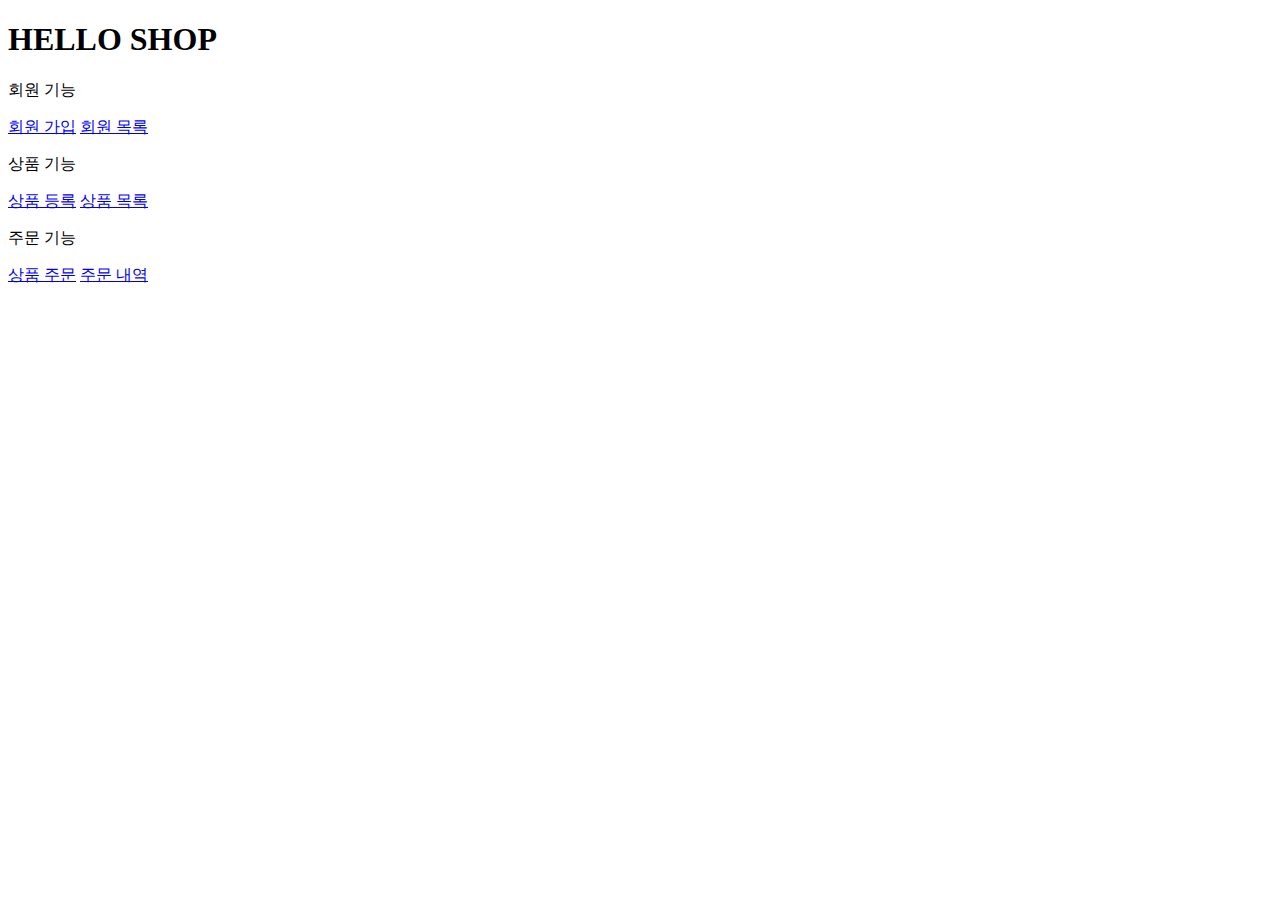
<file: src/main/resources/templates/home.html>
<!DOCTYPE HTML>
<html xmlns:th="http://www.thymeleaf.org">
<head th:replace="fragments/header :: header">
    <title>Hello</title>
    <meta http-equiv="Content-Type" content="text/html; charset=UTF-8" />
</head>
<body>
<div class="container">
    <div th:replace="fragments/bodyHeader :: bodyHeader" />
    <div class="jumbotron"> <h1>HELLO SHOP</h1>
        <p class="lead">회원 기능</p> <p>
            <a class="btn btn-lg btn-secondary" href="/members/new">회원 가입</a>
            <a class="btn btn-lg btn-secondary" href="/members">회원 목록</a> </p>
        <p class="lead">상품 기능</p> <p>
            <a class="btn btn-lg btn-dark" href="/items/new">상품 등록</a>
            <a class="btn btn-lg btn-dark" href="/items">상품 목록</a> </p>
        <p class="lead">주문 기능</p> <p>
            <a class="btn btn-lg btn-info" href="/order">상품 주문</a>
            <a class="btn btn-lg btn-info" href="/orders">주문 내역</a> </p>
    </div>
    <div th:replace="fragments/footer :: footer" />
</div> <!-- /container -->
</body>
</html>
</file>
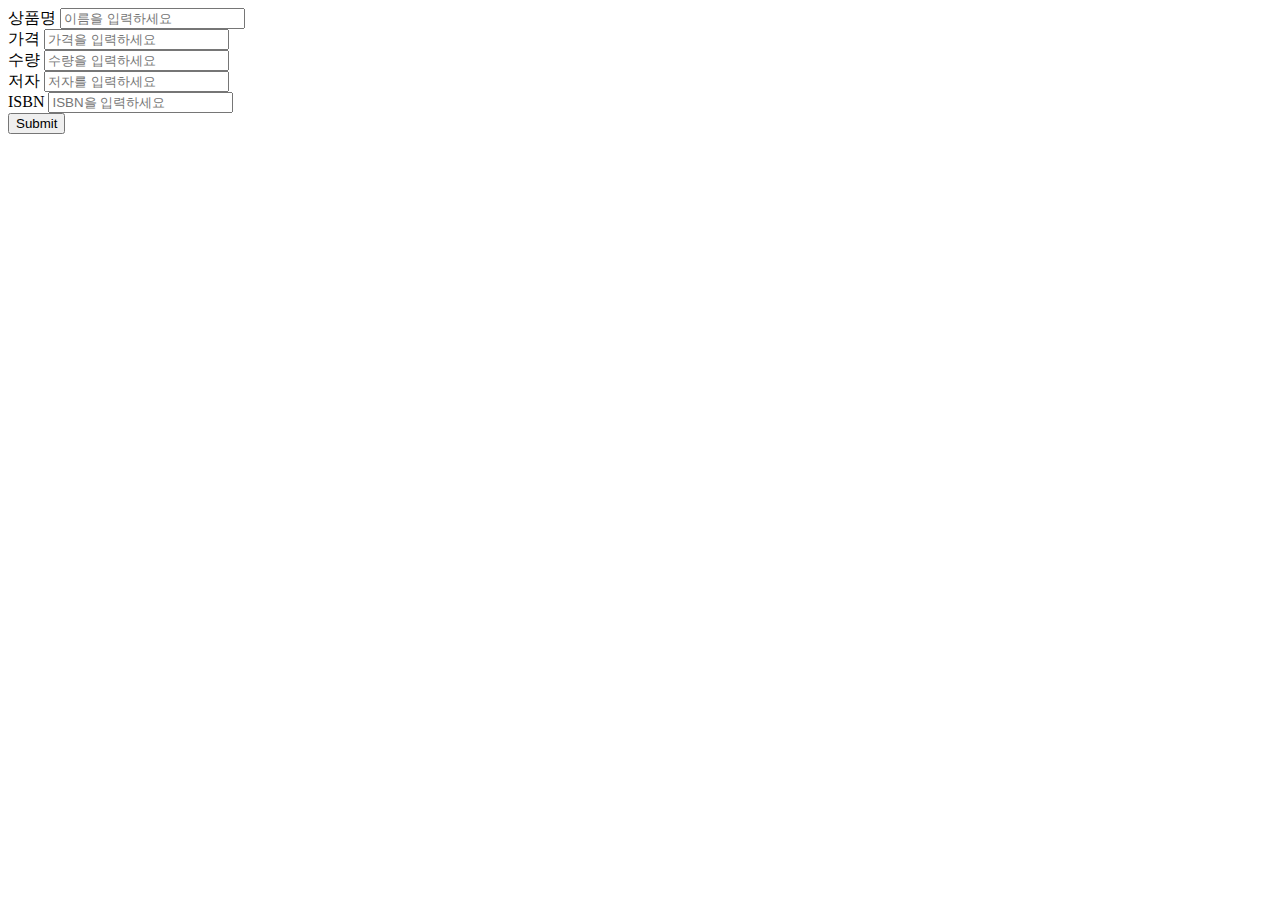
<file: src/main/resources/templates/items/createItemForm.html>
<!DOCTYPE HTML>
<html xmlns:th="http://www.thymeleaf.org">
<head th:replace="fragments/header :: header" />
<body>

<div class="container">
    <div th:replace="fragments/bodyHeader :: bodyHeader"/>
    <form th:action="@{/items/new}" th:object="${form}" method="post">
        <div class="form-group">
            <label th:for="name">상품명</label>
            <input type="text" th:field="*{name}" class="form-control"
                   placeholder="이름을 입력하세요"> </div>
        <div class="form-group">
            <label th:for="price">가격</label>
            <input type="number" th:field="*{price}" class="form-control" placeholder="가격을 입력하세요">
        </div>
        <div class="form-group">
            <label th:for="stockQuantity">수량</label>
            <input type="number" th:field="*{stockQuantity}" class="form-
control" placeholder="수량을 입력하세요">
        </div>
        <div class="form-group">
            <label th:for="author">저자</label>
            <input type="text" th:field="*{author}" class="form-control"
                   placeholder="저자를 입력하세요"> </div>
        <div class="form-group">
            <label th:for="isbn">ISBN</label>
            <input type="text" th:field="*{isbn}" class="form-control"
                   placeholder="ISBN을 입력하세요"> </div>
        <button type="submit" class="btn btn-primary">Submit</button>
    </form>
    <br/>
    <div th:replace="fragments/footer :: footer" />
</div> <!-- /container -->
</body>
</html>
</file>
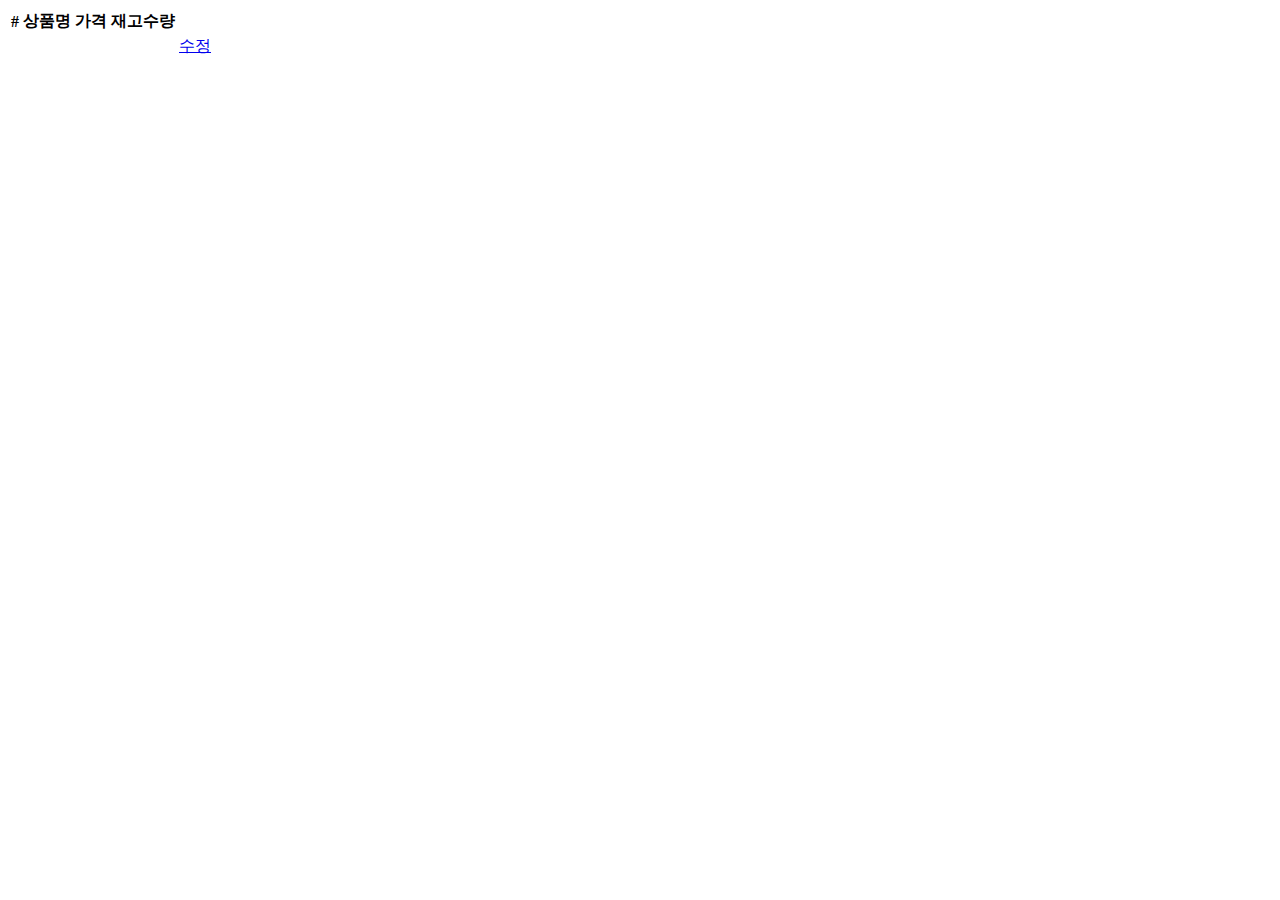
<file: src/main/resources/templates/items/itemList.html>
<!DOCTYPE HTML>
<html xmlns:th="http://www.thymeleaf.org">
<head th:replace="fragments/header :: header" />
<body>
<div class="container">
    <div th:replace="fragments/bodyHeader :: bodyHeader"/>
    <div>
        <table class="table table-striped">
            <thead> <tr>
                <th>#</th> <th>상품명</th> <th>가격</th> <th>재고수량</th> <th></th>
            </tr>
            </thead>
            <tbody>
            <tr th:each="item : ${items}">
                <td th:text="${item.id}"></td>
                <td th:text="${item.name}"></td>
                <td th:text="${item.price}"></td>
                <td th:text="${item.stockQuantity}"></td>
                <td>
                    <a href="#" th:href="@{/items/{id}/edit (id=${item.id})}" class="btn btn-primary" role="button">수정</a>
                </td> </tr>
            </tbody>
        </table>
    </div>
    <div th:replace="fragments/footer :: footer"/>
</div> <!-- /container -->
</body>
</html>
</file>
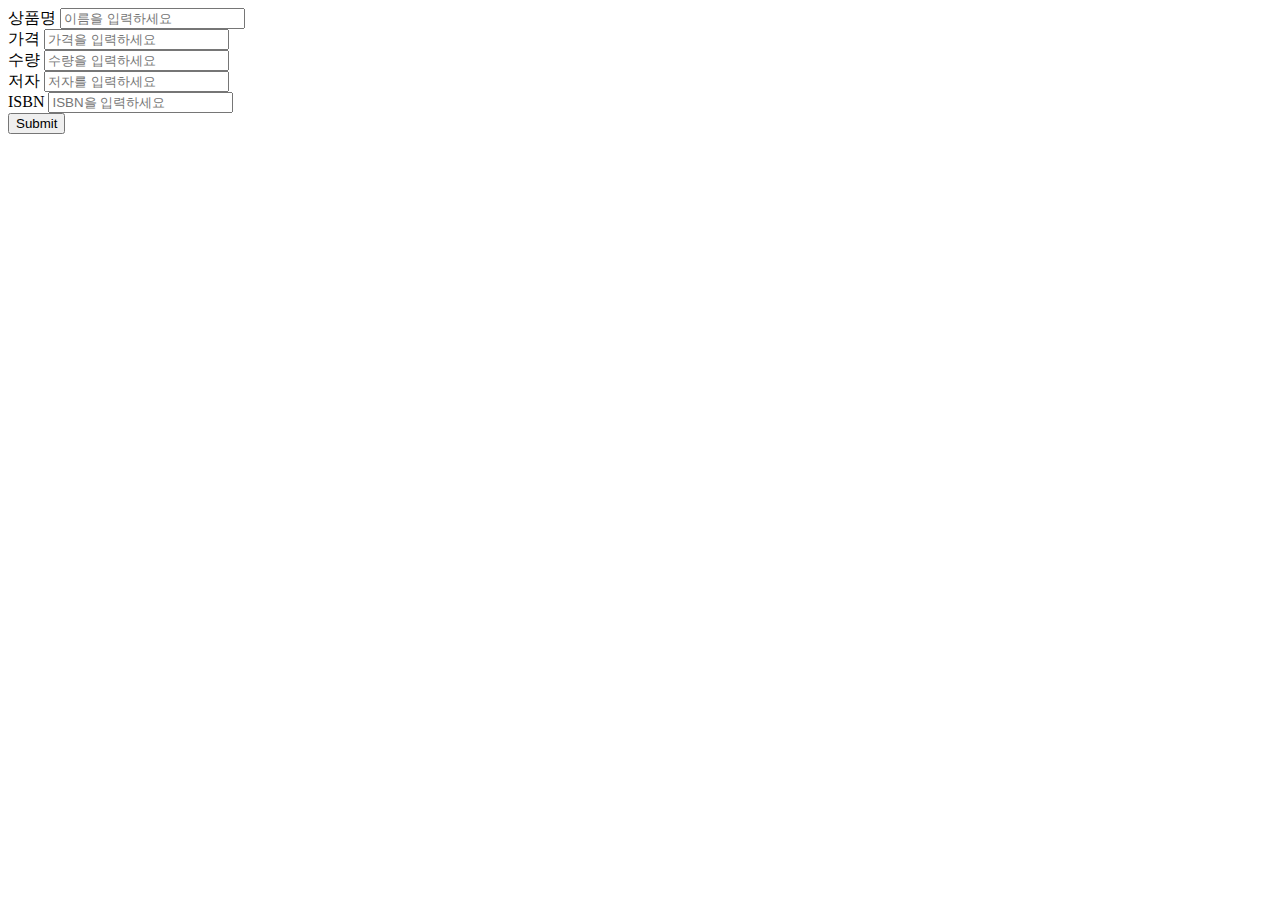
<file: src/main/resources/templates/items/updateItemForm.html>
<!DOCTYPE HTML>
<html xmlns:th="http://www.thymeleaf.org">
<head th:replace="fragments/header :: header" />
<body>
<div class="container">
    <div th:replace="fragments/bodyHeader :: bodyHeader"/>
    <form th:object="${form}" method="post">
        <!-- id -->
        <input type="hidden" th:field="*{id}" />
        <div class="form-group">
            <label th:for="name">상품명</label>
            <input type="text" th:field="*{name}" class="form-control"
                   placeholder="이름을 입력하세요" /> </div>
        <div class="form-group">
            <label th:for="price">가격</label>
            <input type="number" th:field="*{price}" class="form-control" placeholder="가격을 입력하세요" />
        </div>
        <div class="form-group">
            <label th:for="stockQuantity">수량</label>
            <input type="number" th:field="*{stockQuantity}" class="form-control" placeholder="수량을 입력하세요" />
        </div>
        <div class="form-group">
            <label th:for="author">저자</label>
            <input type="text" th:field="*{author}" class="form-control" placeholder="저자를 입력하세요" />
        </div>
        <div class="form-group">
            <label th:for="isbn">ISBN</label>
            <input type="text" th:field="*{isbn}" class="form-control" placeholder="ISBN을 입력하세요" />
        </div>
        <button type="submit" class="btn btn-primary">Submit</button>
    </form>
    <div th:replace="fragments/footer :: footer" />
</div>
<!-- /container -->
</body>
</html>
</file>
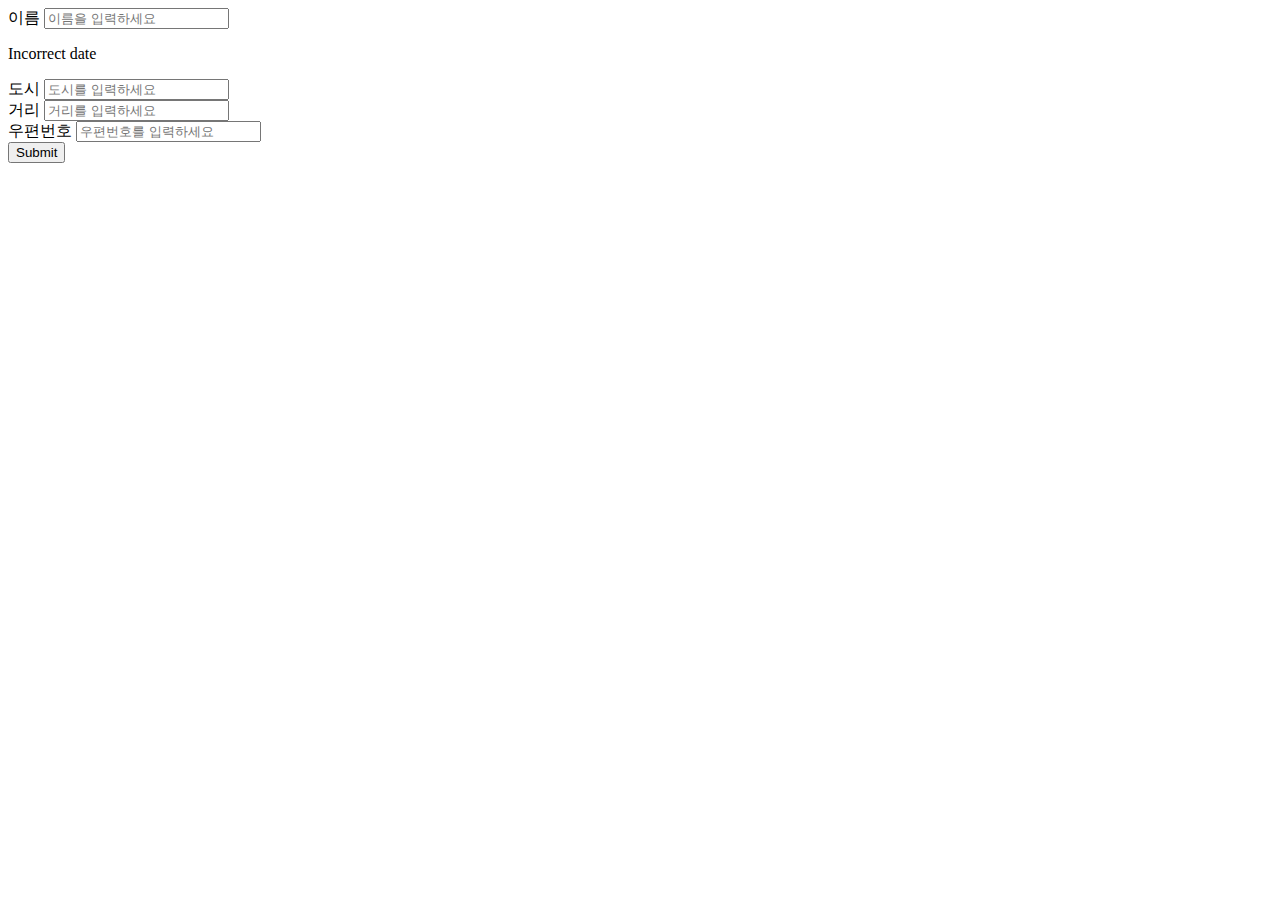
<file: src/main/resources/templates/members/createMemberForm.html>
<!DOCTYPE HTML>
<html xmlns:th="http://www.thymeleaf.org">
<head th:replace="fragments/header :: header" />
<style>
    .fieldError {
        border-color: #bd2130;
    } </style>
<body>
<div class="container">
    <div th:replace="fragments/bodyHeader :: bodyHeader"/>
    <form role="form" action="/members/new" th:object="${memberForm}"
          method="post">
        <div class="form-group">
            <label th:for="name">이름</label>
            <input type="text" th:field="*{name}" class="form-control" placeholder="이름을 입력하세요"
                   th:class="${#fields.hasErrors('name')}? 'form-control fieldError' : 'form-control'">
            <p th:if="${#fields.hasErrors('name')}"
               th:errors="*{name}">Incorrect date</p>
        </div>
        <div class="form-group">
            <label th:for="city">도시</label>
            <input type="text" th:field="*{city}" class="form-control"
                   placeholder="도시를 입력하세요"> </div>
        <div class="form-group">
            <label th:for="street">거리</label>
            <input type="text" th:field="*{street}" class="form-control" placeholder="거리를 입력하세요">
        </div>
        <div class="form-group">
            <label th:for="zipcode">우편번호</label>
            <input type="text" th:field="*{zipcode}" class="form-control"
                   placeholder="우편번호를 입력하세요"> </div>
        <button type="submit" class="btn btn-primary">Submit</button>
    </form>
    <br/>
    <div th:replace="fragments/footer :: footer" />
</div> <!-- /container -->
</body>
</html>
</file>
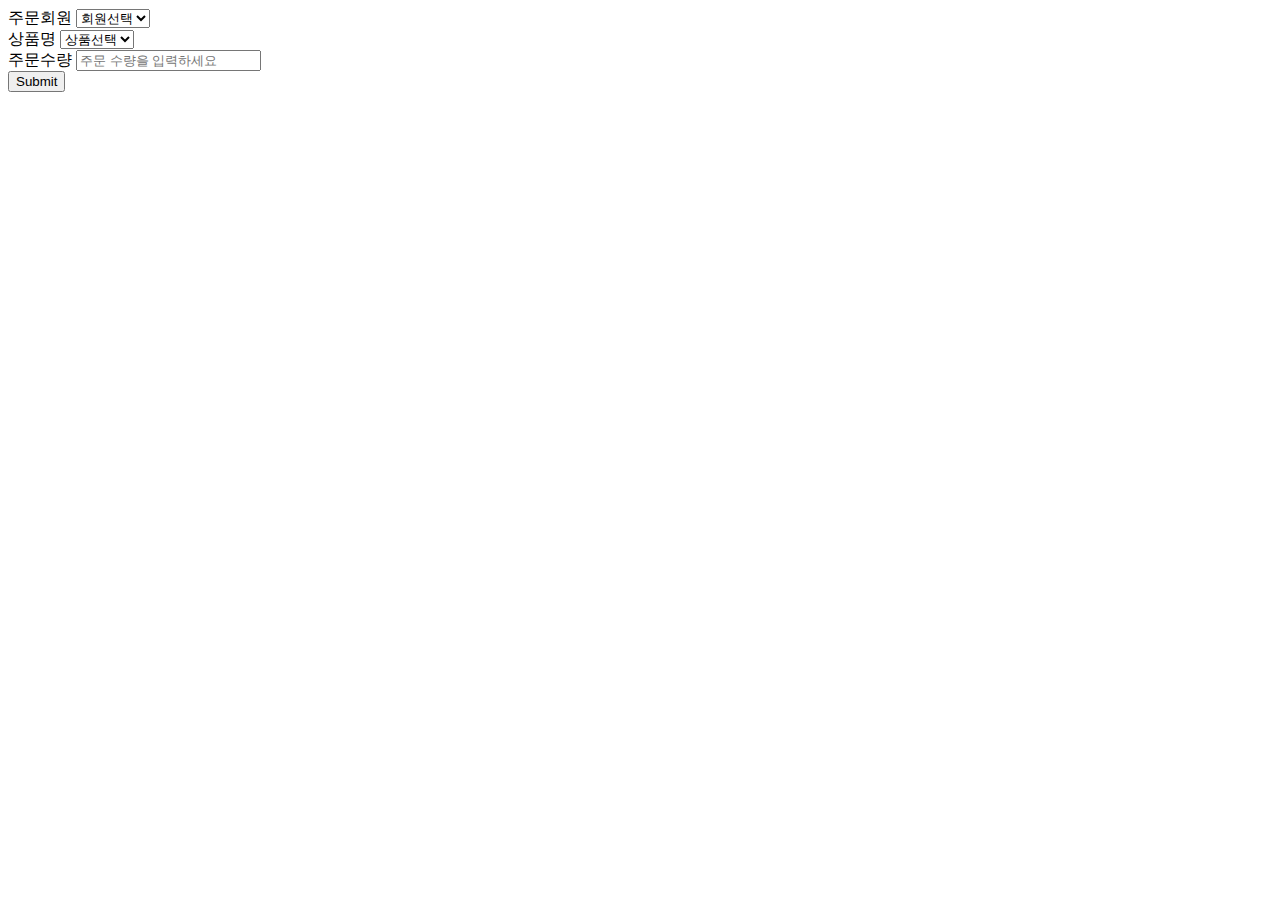
<file: src/main/resources/templates/order/orderForm.html>
<!DOCTYPE HTML>
<html xmlns:th="http://www.thymeleaf.org">
<head th:replace="fragments/header :: header" />
<body>
<div class="container">
    <div th:replace="fragments/bodyHeader :: bodyHeader"/>
    <form role="form" action="/order" method="post">
        <div class="form-group">
            <label for="member">주문회원</label>
            <select name="memberId" id="member" class="form-control">
                <option value="">회원선택</option>
                <option th:each="member : ${members}"
                        th:value="${member.id}"
                        th:text="${member.name}" />
            </select>
        </div>
        <div class="form-group">
            <label for="item">상품명</label>
            <select name="itemId" id="item" class="form-control"> <option value="">상품선택</option>
                <option th:each="item : ${items}"
                        th:value="${item.id}"
                        th:text="${item.name}" />
            </select>
        </div>
        <div class="form-group">
            <label for="count">주문수량</label>
            <input type="number" name="count" class="form-control" id="count" placeholder="주문 수량을 입력하세요">
        </div>
        <button type="submit" class="btn btn-primary">Submit</button>
    </form>
    <br/>

    <div th:replace="fragments/footer :: footer" />
</div>

<!-- /container -->
</body>
</html>
</file>
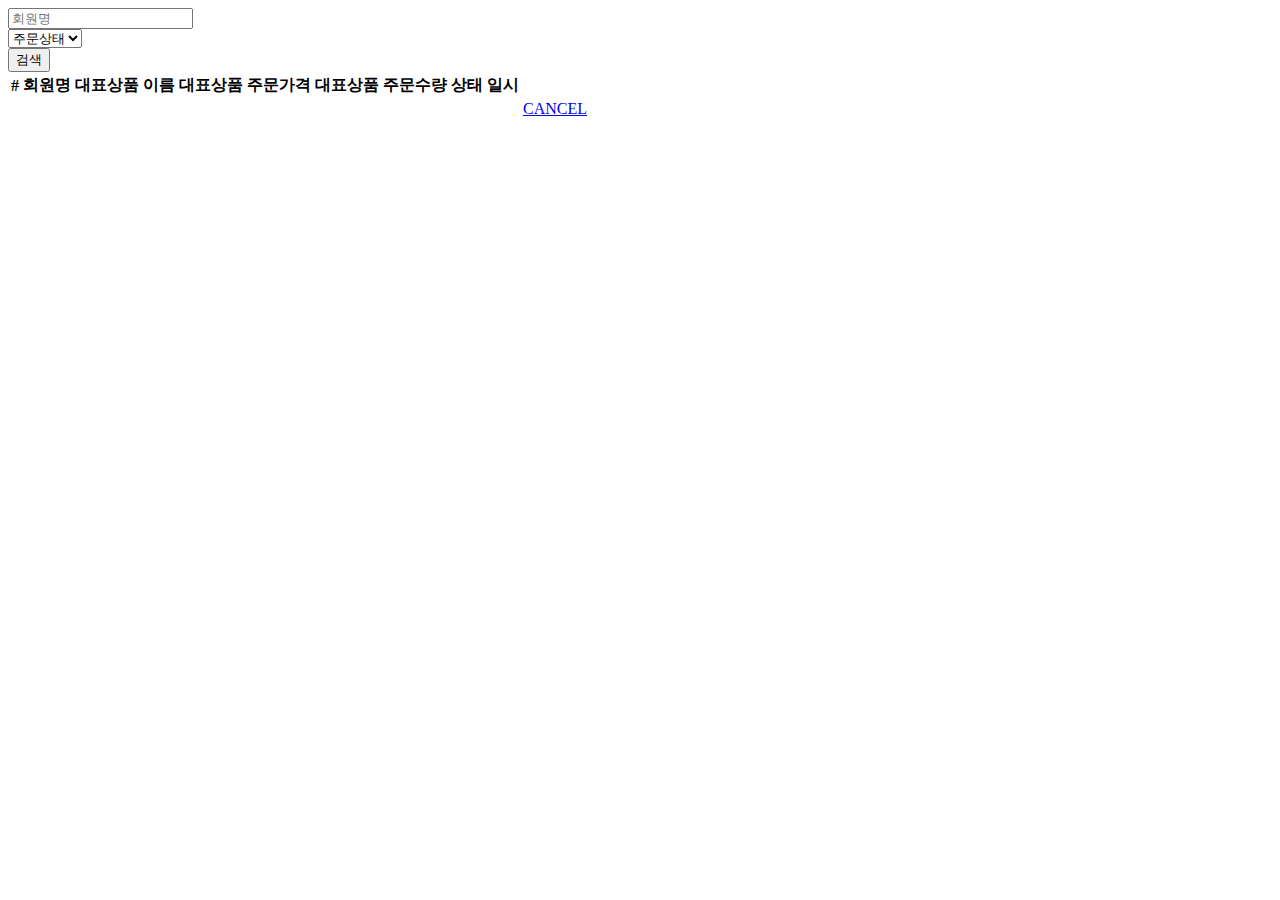
<file: src/main/resources/templates/order/orderList.html>
<!DOCTYPE HTML>
<html xmlns:th="http://www.thymeleaf.org">
<head th:replace="fragments/header :: header"/>
<body>
<div class="container">
    <div th:replace="fragments/bodyHeader :: bodyHeader"/>
    <div>
        <div>
            <form th:object="${orderSearch}" class="form-inline">
                <div class="form-group mb-2">
                    <input type="text" th:field="*{memberName}" class="formcontrol" placeholder="회원명"/>
                </div>
                <div class="form-group mx-sm-1 mb-2">
                    <select th:field="*{orderStatus}" class="form-control">
                        <option value="">주문상태</option>
                        <option th:each= "status : ${T(jpabook.jpashop.domain.OrderStatus).values()}"
                                th:value="${status}"
                                th:text="${status}">option
                        </option>
                    </select>
                </div>
                <button type="submit" class="btn btn-primary mb-2">검색</button>
            </form>
        </div>
        <table class="table table-striped">
            <thead>
            <tr>
                <th>#</th>
                <th>회원명</th>
                <th>대표상품 이름</th>
                <th>대표상품 주문가격</th>
                <th>대표상품 주문수량</th>
                <th>상태</th>
                <th>일시</th>
                <th></th>
            </tr>
            </thead>
            <tbody>
            <tr th:each="item : ${orders}">
                <td th:text="${item.id}"></td>
                <td th:text="${item.member.name}"></td>
                <td th:text="${item.orderItems[0].item.name}"></td>
                <td th:text="${item.orderItems[0].orderPrice}"></td>
                <td th:text="${item.orderItems[0].count}"></td>
                <td th:text="${item.status}"></td>
                <td th:text="${item.orderDate}"></td>
                <td>
                    <a th:if="${item.status.name() == 'ORDER'}" href="#"
                       th:href="'javascript:cancel('+${item.id}+')'"
                       class="btn btn-danger">CANCEL</a>
                </td>
            </tr>
            </tbody>
        </table>
    </div>
    <div th:replace="fragments/footer :: footer"/>
</div> <!-- /container -->
</body>
<script>
    function cancel(id) {
        var form = document.createElement("form");
        form.setAttribute("method", "post");
        form.setAttribute("action", "/orders/" + id + "/cancel");
        document.body.appendChild(form);
        form.submit();
    }
</script>
</html>
</file>
